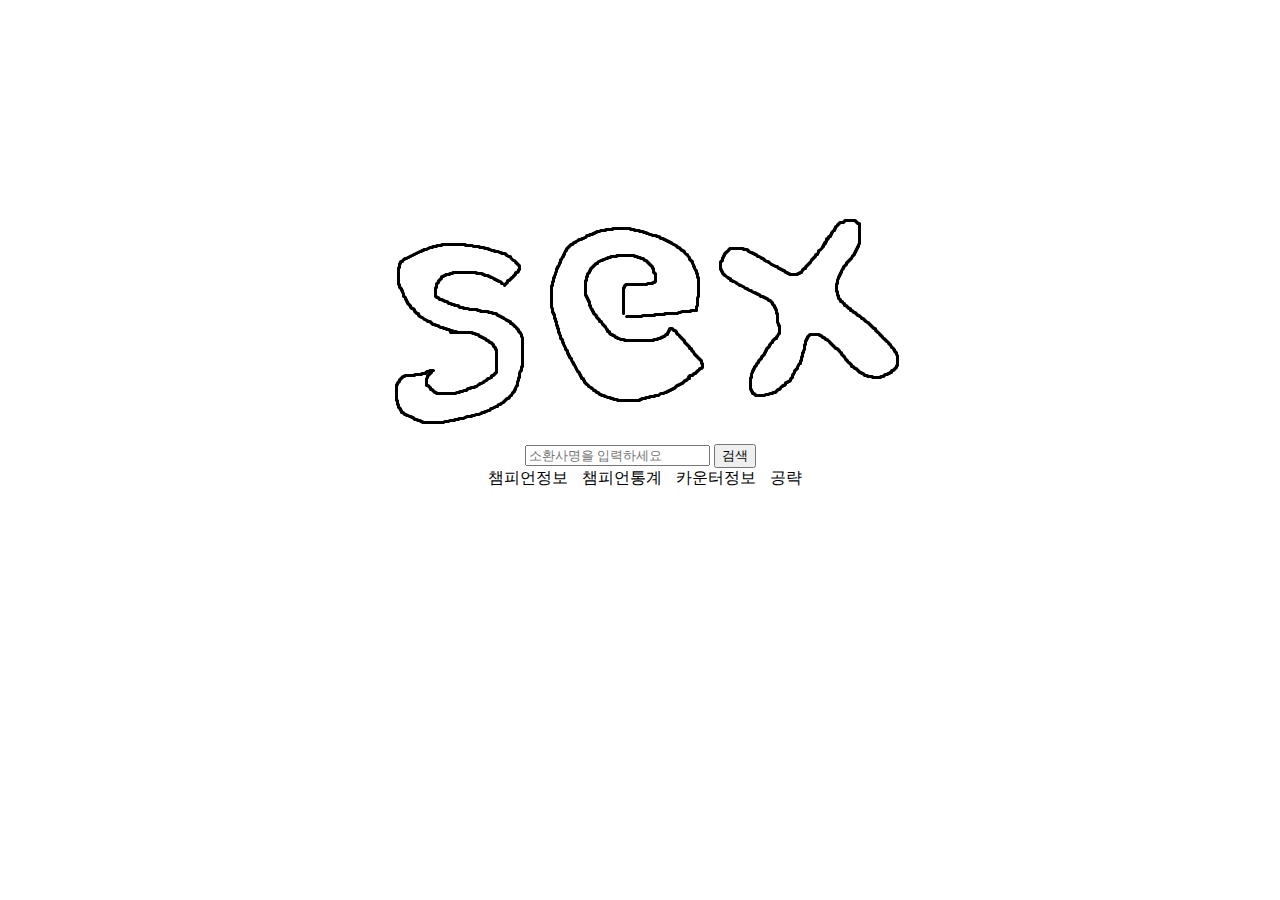
<file: index.html>
<!DOCTYPE html>
<html lang="kr">

<head>
    <meta charset="UTF-8">
    <meta name="viewport" content="width=device-width, initial-scale=1.0">
    <title>BACK.GG</title>
    <link href="style.css" rel="stylesheet" type="text/css" />    
    
</head>

<body>

    <div class="container">
        <div class="index-logo ">
            <div id="logo">
                <img src="ang.png" title="백쥐로고" alt="로고이미지실패" class="Image">
            </div>
        </div>

        <div class="summoner-search">
            <input type="text" name="userName" class="summoner-search-text" onkeyup="enterkey();" placeholder="소환사명을 입력하세요">
            <input type="button" name="sendName" class="summoner-search-button" value="검색">
        </div>

        <div class="circle">
            <span class="champion-info button">챔피언정보</span>
            <span class="champion-statistics button">챔피언통계</span>
            <span class="champion-counter button">카운터정보</span>
            <span class="champion-solution button">공략</span>
        </div>
    </div>


    <script src="script.js"></script>
    
</body>

</html>
</file>
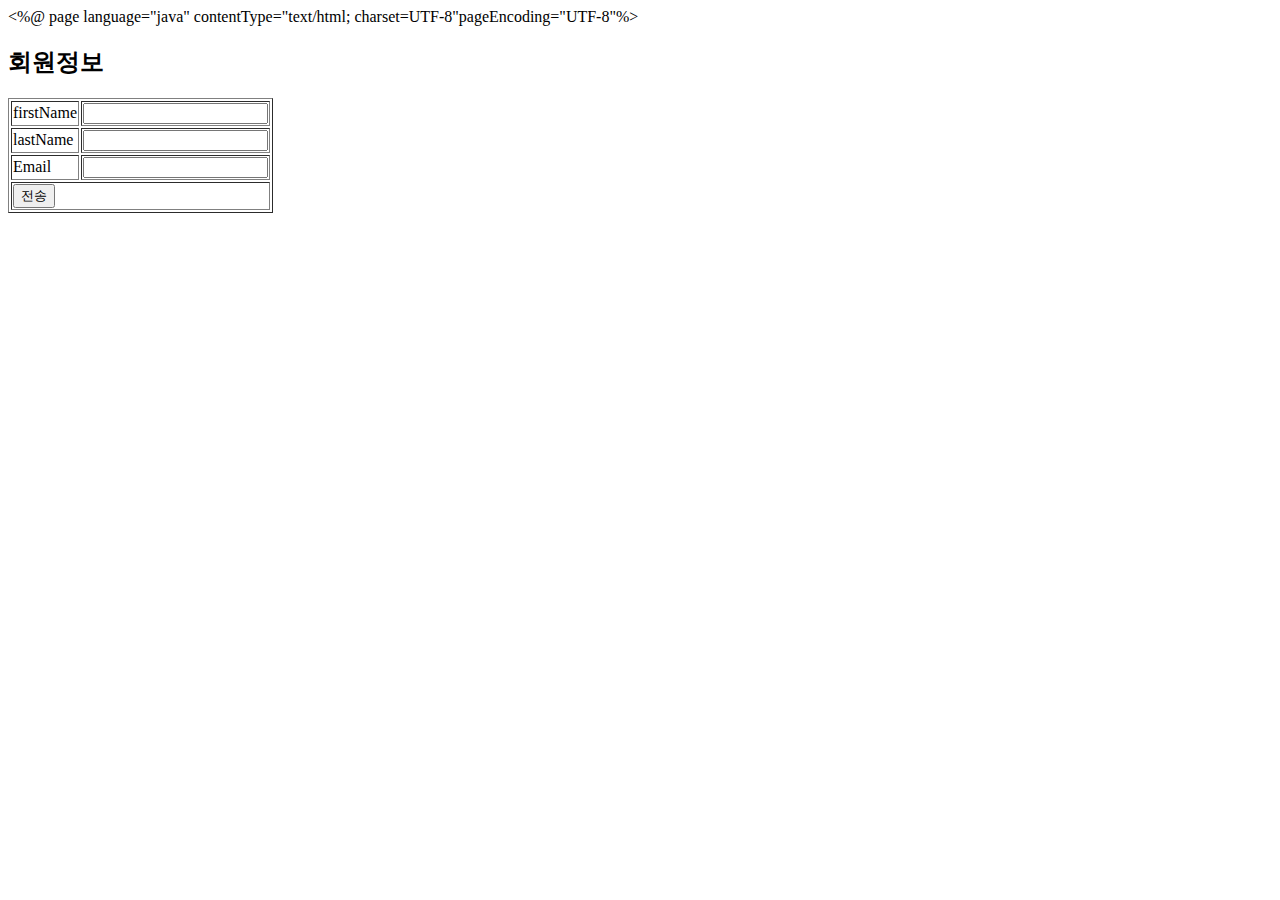
<file: a.html>
<%@ page language="java" contentType="text/html; charset=UTF-8"pageEncoding="UTF-8"%>
<!DOCTYPE html>
<html>

<head>
    <meta charset="UTF-8">
    <title>Insert title here</title>
</head>

<body>
        <h2>회원정보</h2>
        <form method=post action="JSP_out01.jsp">
            <table border=1>
                <tr>
                    <td>firstName</td>
                    <td text-align=center size=20> <input type=text name="firstName">
                </tr>
                </td>
                <tr>
                    <td>lastName
                    <td text-align=center size=20> <input type=text name="lastName">
                </tr>
                </td>
                <tr>
                    <td>Email
                    <td text-align=center size=40><input type=text name="emailAddress">
                </tr>
                </td>
                <tr>
                    <td colspan=2 text-align=center> <input type=submit value="전송"></td>
                </tr>
        </form>
    </table>
</body>

</html>
</file>
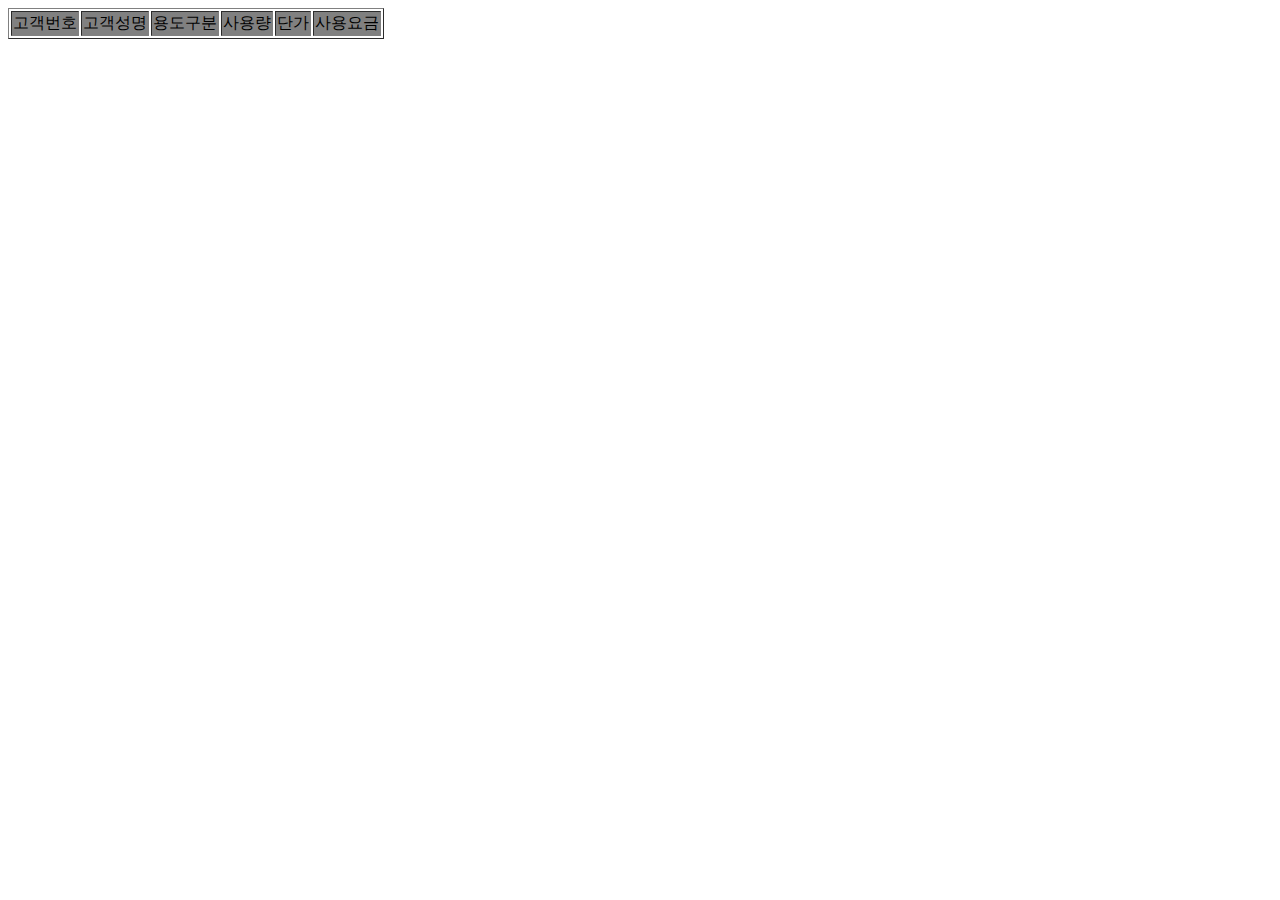
<file: b.html>
<!DOCTYPE HTML>
<table border="1">
	<tr bgcolor="gray">
        <td>고객번호</td>
        <td>고객성명</td>
        <td>용도구분</td>
        <td>사용량</td>
        <td>단가</td>
        <td>사용요금</td>
    </tr>
</table>
</file>
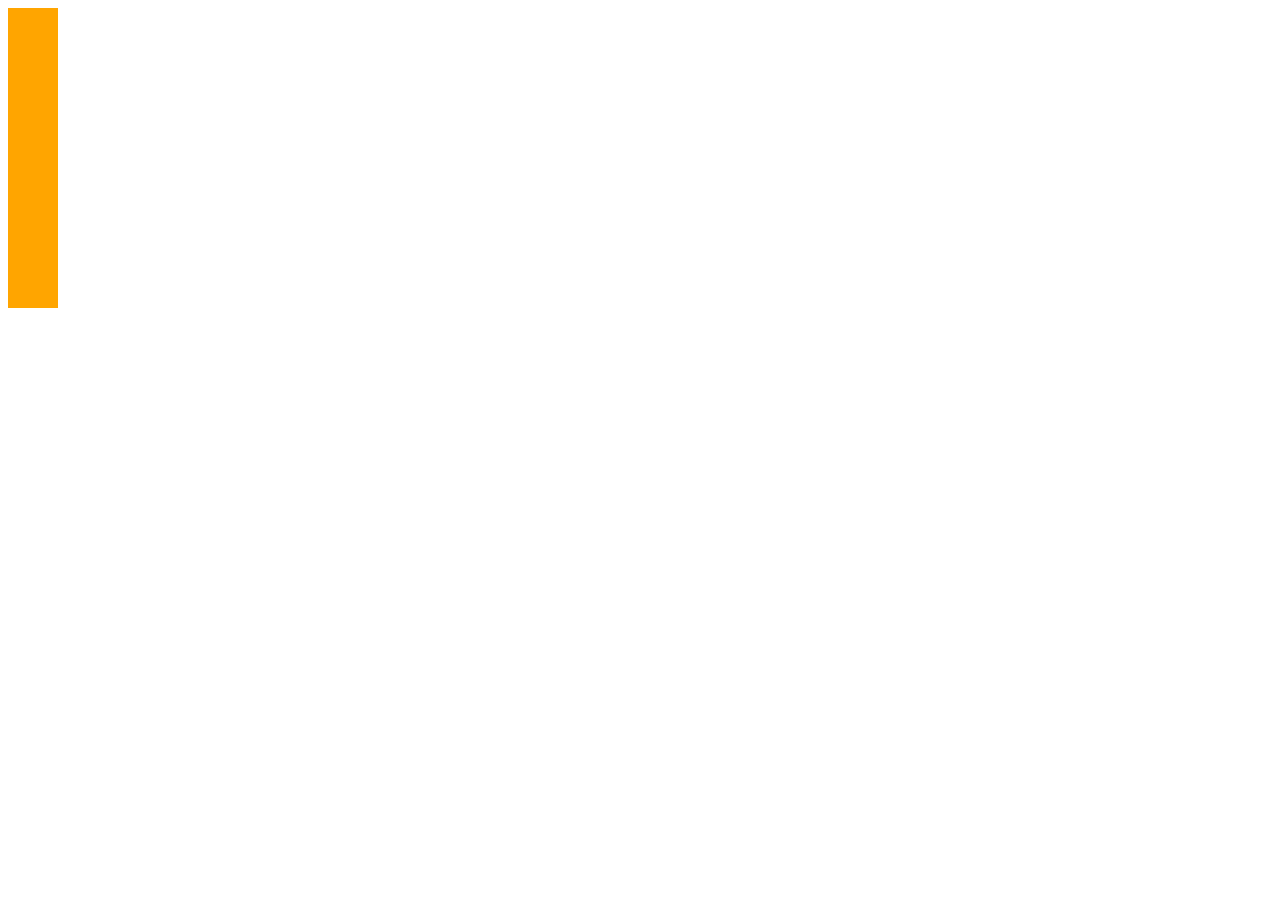
<file: fuck.html>
<!DOCTYPE html>
<html>

<head>
    <style>
        div {
            width: 50px;
            height: 50px;
            background-color: orange;
            position: relative;
        }
    </style>
    <script type="text/javascript" src="https://code.jquery.com/jquery-3.2.0.min.js"></script>
    <script>
        $(document).ready(function () {
            $('div').hover(function(){
                $(this).animate({left:500}, 'slow');
            },function(){
                $(this).animate({left:0}, 'slow');
            });
        });
    </script>
</head>

<body>
    <div></div>
    <div></div>
    <div></div>
    <div></div>
    <div></div>
    <div></div>
</body>

</html>
</file>
<file: style.css>
body {
    background-image: url();
}

.container {
    text-align: center;
}

.index-logo {
    margin: 0 auto;
    margin-top: 200px;
}

.summoner-search {
}

.circle {}

.button {
    margin-left: 10px;
}

.a------------------------------------------------------------------------{

}

.summoner-info-form-container{
    border : 1px solid black;
    display:flex;
    height: 100px;
    margin-left : 100px;
    margin-right : 100px;
    margin-top : 20px;
}

.search-container{
    display:flex;
    margin-left : 40%;
    margin-top:50px
}

.test{
    border : 1px solid black;
    margin : auto;
}

.summoner-tier-info{
    border : 1px solid black;  
    margin-left : 100px;
    margin-right : 100px;
    margin-top : 20px;
}

.user-rank-tier-container{
    margin-left :100px;
    text-align : left;
}
.user-solo-rank-tier-img{
    float:left;
}
.user-solo-rank-tier-info{
    float:left;
}
.user-jayu-rank-tier-img{
    float:left;
    margin-left : 50px;
}
.user-jayu-rank-tier-info{
}
</file>
